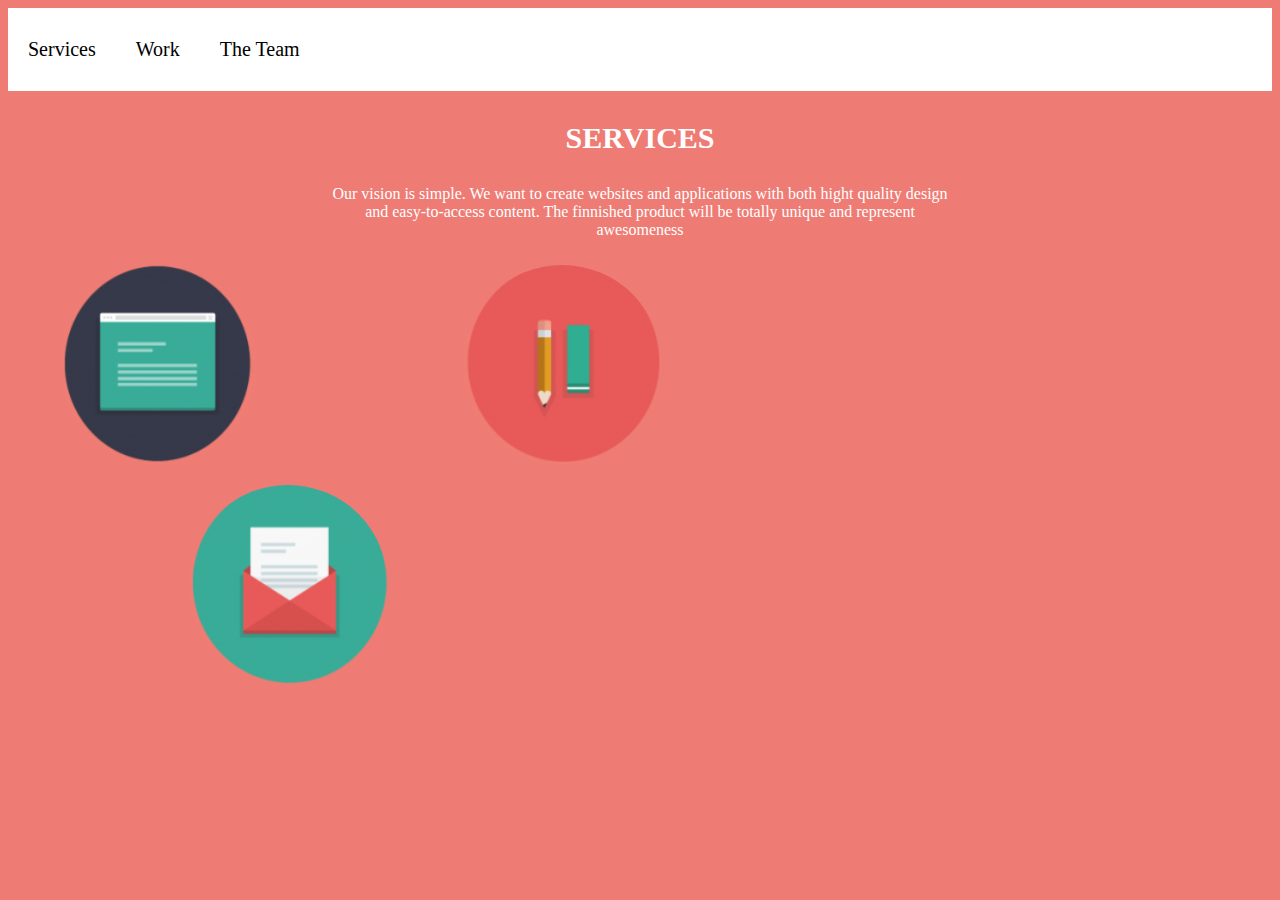
<file: Uppgift1/index.html>
<!DOCTYPE html>
<html lang="en">
<head>
        <meta charset="UTF-8">
        <meta name="viewport" content="width=device-width, initial-scale=1">
        <meta http-equiv="X-UA-Compatible" content="ie=edge">
        <link rel="stylesheet" href="style.css">
</head>






<body>

 <div class="topnav">
        <a class="active" href="#home">Services</a>
        <a href="#news">Work</a>
        <a href="#contact">The Team</a>
</div>
  

<div>
        <p class="hora"><strong>SERVICES</strong></p>
</div>


<div class="text2">
        <p>Our vision is simple. We want to create websites and applications with both 
        hight quality design and easy-to-access content. The finnished product will be
        totally unique and represent awesomeness</p>       
</div>

<img src="webb1.png"  width="200" height="200" style="vertical-align:middle;margin:10px 50px">
<img src="webb2.png" width="200" height="200" style="vertical-align:middle;margin:10px 150px">
<img src="webb3.png" width="200" height="200"style="vertical-align:middle;margin:10px 180px">
</body>
</html>
</file>
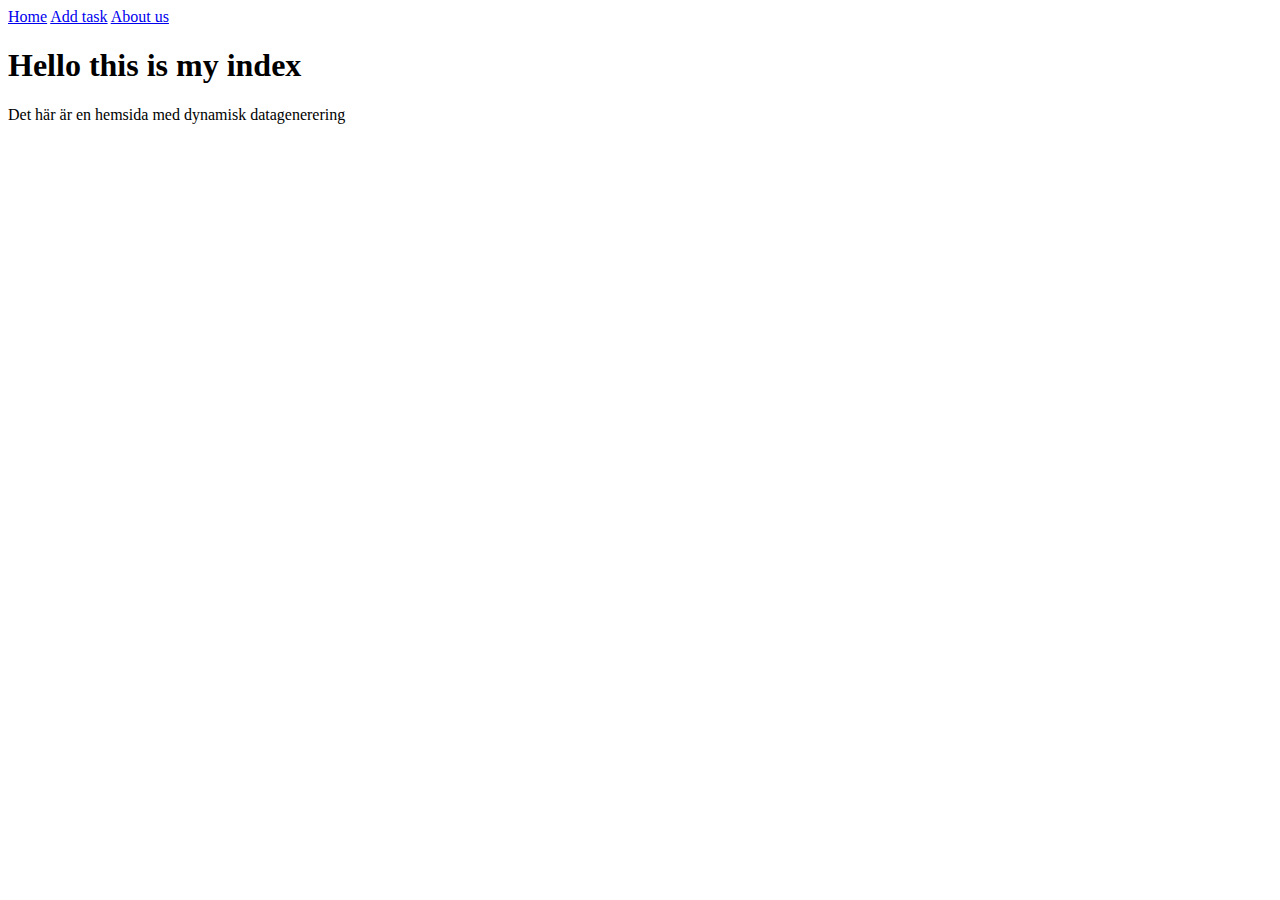
<file: uppgift3/HelloWorld/tasklist/templates/hej.html>
<!DOCTYPE html>
<html lang="en">
<head>
    <meta charset="UTF-8">
    <meta name="viewport" content="width=device-width, initial-scale=1.0">
    <meta http-equiv="X-UA-Compatible" content="ie=edge">
    <title> Home</title>

</head>
<body>
    <div class="topnav">
            <a class="active" href="/tasklist">Home</a>
            <a href="/add">Add task</a>
            <a href="#contact">About us</a>
    </div>
    <h1>Hello this is my index</h1>
    <p>Det här är en hemsida med dynamisk datagenerering</p>
</body>
</html>
</file>
<file: Uppgift1/style.css>
body {background-color: #EE7C74;}
img {
    border-radius: 50%;
}

.topnav {
    background-color: white;
    overflow: hidden;
  }
ul {
list-style-type: none;
margin: 20px;
padding: 10px;
}
.topnav a {
    float: left;
    color: black;
    text-align: center;
    padding: 30px 20px;
    text-decoration: none;
    font-size: 20px;
}
    .topnav a:hover {
        background-color: white;
        color: black; 
    }
    .topnav a.active {
        background-color: White;
        
      }
li {
 display: inline;
}


.hora{
    text-align: center;
    color: white;
    font-size: 30px;
}
.text2{
    color: white;
}
.text2 p{
    text-align: center;
    width:50%;
    margin-left:25%;
}
</file>
